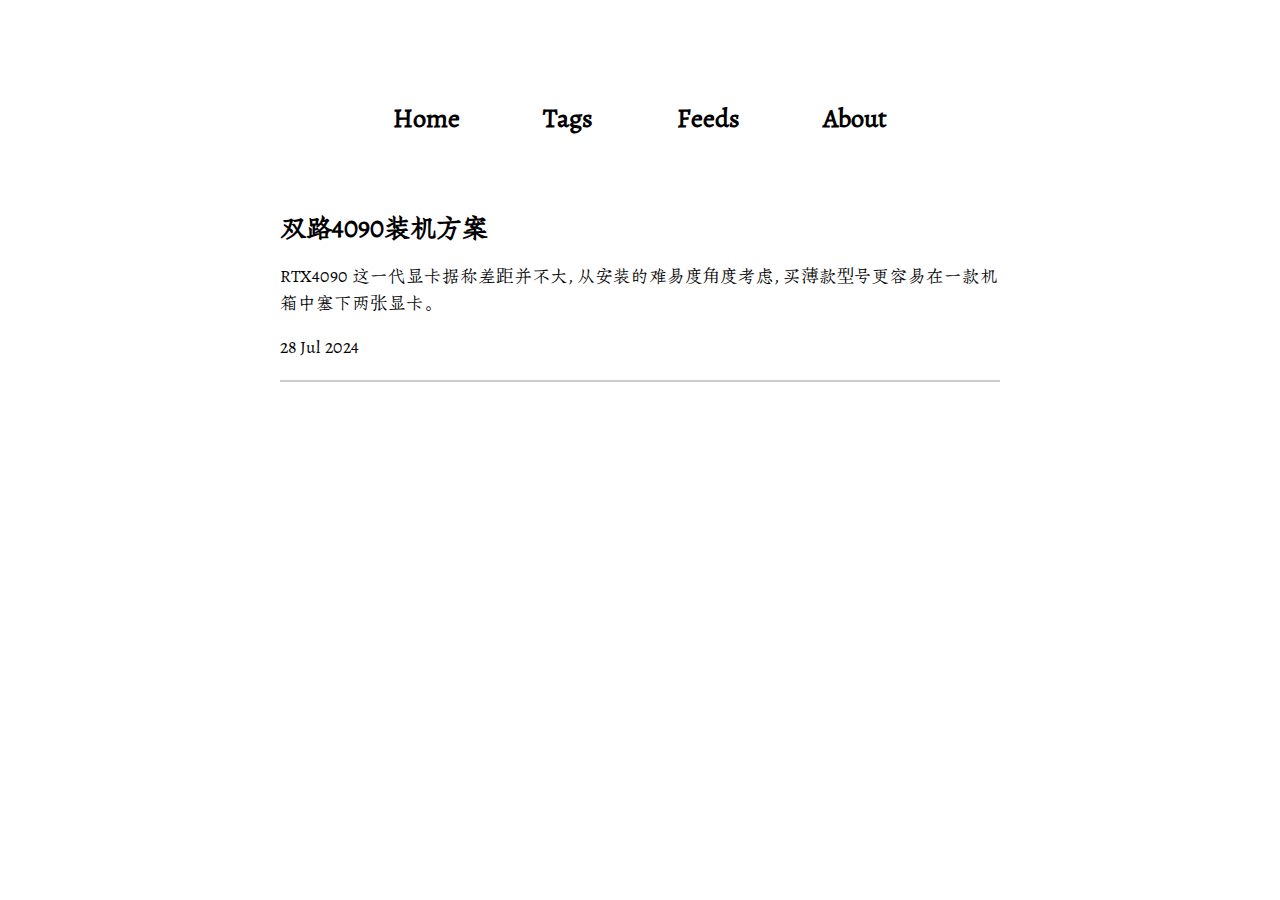
<file: index.html>
<!DOCTYPE html>
<html lang="en">
<head>
<meta charset="UTF-8">
<link rel="alternate"
      type="application/rss+xml"
      href="https://lemyx.github.io/rss.xml"
      title="RSS feed for https://lemyx.github.io/">
<title>LEMYX</title>
<meta name="author" content="lemyx">
<meta name="viewport" content="width=device-width, initial-scale=1.0">
<link href= "static/style.css" rel="stylesheet" type="text/css" />
<script src="static/toc.js" type="text/javascript" defer></script>
<script src="static/others.js" type="text/javascript" defer></script>
<link rel="icon" href="static/favicon.ico"></head>
<body>
<div id="preamble" class="status"><div id="blog-nav">
<a href="https://lemyx.github.io/index.html">Home</a>
<a href="https://lemyx.github.io/tags.html">Tags</a>
<a href="https://lemyx.github.io/rss.xml">Feeds</a>
<a href="https://lemyx.github.io/about.html">About</a></div></div>
<div id="content">
<h2 class="post-title"><a href="https://lemyx.github.io/2024-07-28-双路4090装机方案.html">双路4090装机方案</a></h2><p>
RTX4090 这一代显卡据称差距并不大, 从安装的难易度角度考虑, 买薄款型号更容易在一款机箱中塞下两张显卡。
</p><div class="post-date">28 Jul 2024</div><hr class="post-divider"></div>
<div id="postamble" class="status"></div>
</body>
</html>
</file>
<file: static/style.css>
@import url("./fontfaces/fontfaces.css");

.header,aside,body {
	padding: 2em;
	font-size: 1.1em;
	font-family: "Zhuque Fangsong (technical preview)","Clear Han Serif","Noto Serif CJK SC","Source Han Serif CN",serif
}

body {
	margin: auto;
	max-width: 45rem;
	background-size: cover;
	word-wrap: break-word;
	line-height: 1.5em
}

.header {
	padding: 1em 0;
	font-size: 1.2em
}

#blog-nav {
	margin: 4em 0 5rem;
	text-align: center
}

#blog-nav a {
	color: #000;
	margin: 0 1em 0 1em;
	font-weight: 900;
	font-size: 150%;
	padding: 0.5em;
}

#xuan {
	width: 100%;
	height: 15rem;
	background-color: #2b2b2d;
	border-radius: .5em;
	overflow: hidden;
	cursor: crosshair;
	border: 1px solid #ccc;
	position: relative;
}

#xuan::before {
	position: absolute;
	content: '';
	left: 50%;
	top: 100%;
	transform: translate(-50%,-50%);
	width: 0;
	height: 0;
	background: radial-gradient(circle closest-side,rgba(255,255,255,0.72) 4%,transparent);
	opacity: 0;
	transition: all .5s
}

#xuan:hover::before {
	opacity: 1;
	width: 160%;
	height: 800%;
}

#blog-tail {
	margin-top: 5rem
}

#huang {
	width: 40%;
	height: 4em;
	background-color: #ffd100;
	border-radius: .5em;
	margin-top: 1em
}

.post-item {
	margin: 3em 0;
	line-height: 110%
}

.post-item .post-title {
	width: 100%;
	line-height: 100%
}

.post-item .post-date-and-tags {
	display: inline-flex;
	width: 100%;
	color: #383848;
	font-size: 90%;
	justify-content: space-between
}

.post-item .post-date-and-tags .post-date {
	white-space: nowrap;
	font-weight: bolder;
	font-size: 1em
}

.post-item .post-date-and-tags .post-tags a {
	margin: 0 .5em 0 0
}

.post-item .post-date-and-tags .post-tags a:before {
	color: grey;
	content: "#"
}

#text-table-of-contents ul {
	padding: 0;
	border: 0;
	list-style-type: none
}

#postamble {
	font-family: "Smiley Sans Oblique",sans-serif;
	margin: 2em 0 0
}

#single-tag-list {
	padding-left: 2em
}

#other-posts:before {
	color: #a00;
	content: ">>";
	font-size: 100%
}

#other-posts {
	margin: 2em 0 0
}

h1.title {
	margin: 1.5rem 0 3rem;
	padding-top: .02em;
	font-size: 180%
}

aside {
	margin: 1rem 0 0;
	color: #667;
	font-style: italic
}

p {
	margin-bottom: 1em
}

#content li {
	margin-top: .5em
}

#content ol {
	margin-left: 0;
	padding-left: .7em;
	border-left: 1px solid rgba(20,19,19,0.04);
	list-style-type: none;
	counter-reset: sectioncounter
}

#content ol li:before {
	color: #a00;
	font-size: 1em;
	font-family: "Charter";
	content: counters(sectioncounter,"-") " ";
	counter-increment: sectioncounter
}

#content ul li:before {
	content: none
}

li>p {
	display: inline
}

table {
	margin-bottom: 1.5em;
	max-width: 95%;
	border-collapse: collapse;
    overflow: auto;
    display: inline-block;
}


tr:nth-child(even) { background: #EEE; }

table tr+tr {
	border-top: 1px solid #ccc
}

table td+td {
	border-left: 1px solid #ccc
}

table td {
	padding: .4em;
	text-align: center;
	hyphens: none
}

blockquote:before {
	display: block;
	margin: .1em -1em -.4em -1.2em;
	padding: 0;
	color: #a00;
	content: "“";
	font-weight: bolder;
	font-size: 300%
}

blockquote {
	margin: .5rem 1em 0;
	padding: .2em 1em .2em 2em;
	border-radius: 5px;
	background: #fbf8f4
}

table th {
	padding: .3rem .5rem;
	text-transform: uppercase;
	font-weight: 400
}

.example,.org-src-container,.src {
	font-size: .88em;
	font-family: "Martian Mono Nr Lt",monospace
}

code {
	font-size: .71em;
	font-family: "Martian Mono Nr Lt",monospace;
	font-weight: lighter;
	padding: .2em .2em .1em .2em;
	border: 1px solid #10101020;
	border-radius: .3em
}

.example,.src {
	margin-right: 1em;
	margin-left: 1em
}

.section-number-2,.section-number-3,.section-number-4 {
	color: #a00;
	font-family: "LM Roman 7";
	font-size: 1.3em;
	font-weight: 900
}

.outline-2 {
	margin-bottom: 4em
}

.outline-3 {
	margin-top: 3em
}

.outline-4 {
	margin-top: 2em
}

.tag {
	padding: 4px;
	text-decoration: underline;
	
	font-weight: 400
}

img {
	height: auto;
	max-width: 100%;
	border-radius: 1px
}

a {
	color: #000;
	text-decoration: none
}

div.nav a:active div {
	background: #cacaca
}

a:active {
	color: #777
}

a:hover {
	text-decoration: underline;
	filter: drop-shadow(0.1em .1em 1em #a00)
}

.outline-2 a[href]:after,p.footpara>a:after,.outline-2 a[href]:before,p.footpara>a:before {
	color: #a00;
	content: "*";
	font-weight: bold
}

a:visited {
	text-decoration: line-through
}

.tag-item-title:before {
	content: "#";
}

.tag-item-title {
	font-weight: 700;
	font-size: 1.5em
}

.tag-item {
	padding: 0.3em;
}

.tag-item-count {
	margin: 2px;
	color: #a00
}

.tag-item-wrapper {
	padding: 6px;
	border: 1px solid #888;
	
}

.org-svg {
	width: auto
}

.org-center {
    text-align: center;
    align-content: center;
}

pre {
	overflow-x: auto;
	margin-bottom: 20px;
	padding: 1em;
	background: #f5f7f9;
	vertical-align: text-bottom
}

figcaption,figure {
	text-align: center
}

figcaption {
	z-index: 300;
	outline: 0;
	color: #666665;
	font-weight: 400;
	font-style: italic;
	font-size: .7em/1.52
}

a.footref[href]:before {
	content: ""
}

a.footref[href]:after {
	content: ""
}

a.footref[href] {
	color: #00a;
	font-weight: 400;
	font-style: italic
}

.footdef {
	display: flex;
	margin-bottom: .5em;
	flex-direction: row;
	font-style: oblique
}

sup .footnum {
	margin-right: .5em;
	color: #00a;
	font-style: italic;
	font-family: "Clear Serif",serif
}

.footpara {
	display: inline
}

.todo {
	display: none
}

.timestamp::before {
    content: "T";
    background-color: #aa000080;
    color: #000;
    margin-right: 0.3em;
    padding: 0.1em 0.3em 0.1em 0.2em;
}
.timestamp {
    font-size: 90%;
    padding: 0.1em 0.1em 0.1em 0;
    border-radius: 3px;
    border: 1px solid #aa000080;
}


@media(min-width:80rem) {
	#table-of-contents {
		position: fixed;
		height: 40%;
		bottom: 10%;
		left: 4em;
		padding-right: .5em;
		font-size: 90%
	}

	#text-table-of-contents {
		overflow-y: scroll;
		max-height: 100%;
		padding-right: .5em
	}

	#table-of-contents .active {
		color: #a00
	}
}

.post-divider {
  border: 1px solid #ccc; /* 横线的样式 */
  margin: 20px 0; /* 控制分割线上下的间距 */
}
</file>
